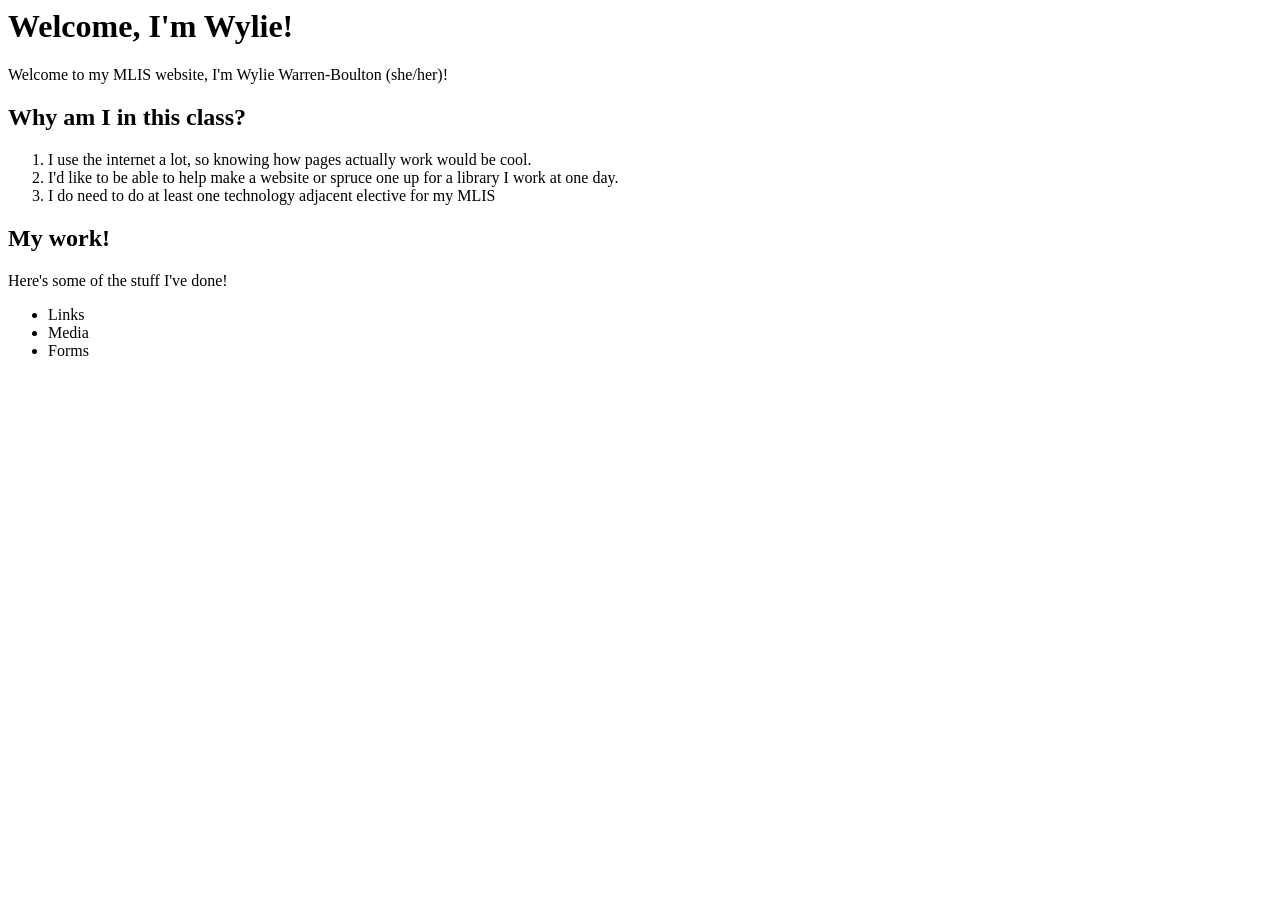
<file: Index.html>
<html>

 <head>
  <title> Wylie's MLIS Website! </title>
 </head>
 
 <body>
  <h1> Welcome, I'm Wylie! </h1> 
   <p> Welcome to my MLIS website, I'm Wylie Warren-Boulton (she/her)! </p>
  
  <h2> Why am I in this class? </h2>
   <ol>
    <li> I use the internet a lot, so knowing how pages actually work would be cool. </li>
    <li> I'd like to be able to help make a website or spruce one up for a library I work at one day. </li>
    <li> I do need to do at least one technology adjacent elective for my MLIS </li>
   </ol>

  <h2> My work! </h2>
   <p> Here's some of the stuff I've done! </p>
   <ul>
    <li> Links </li>
    <li> Media </li>
    <li> Forms </li>
   </ul>

 </body>

</html>
</file>
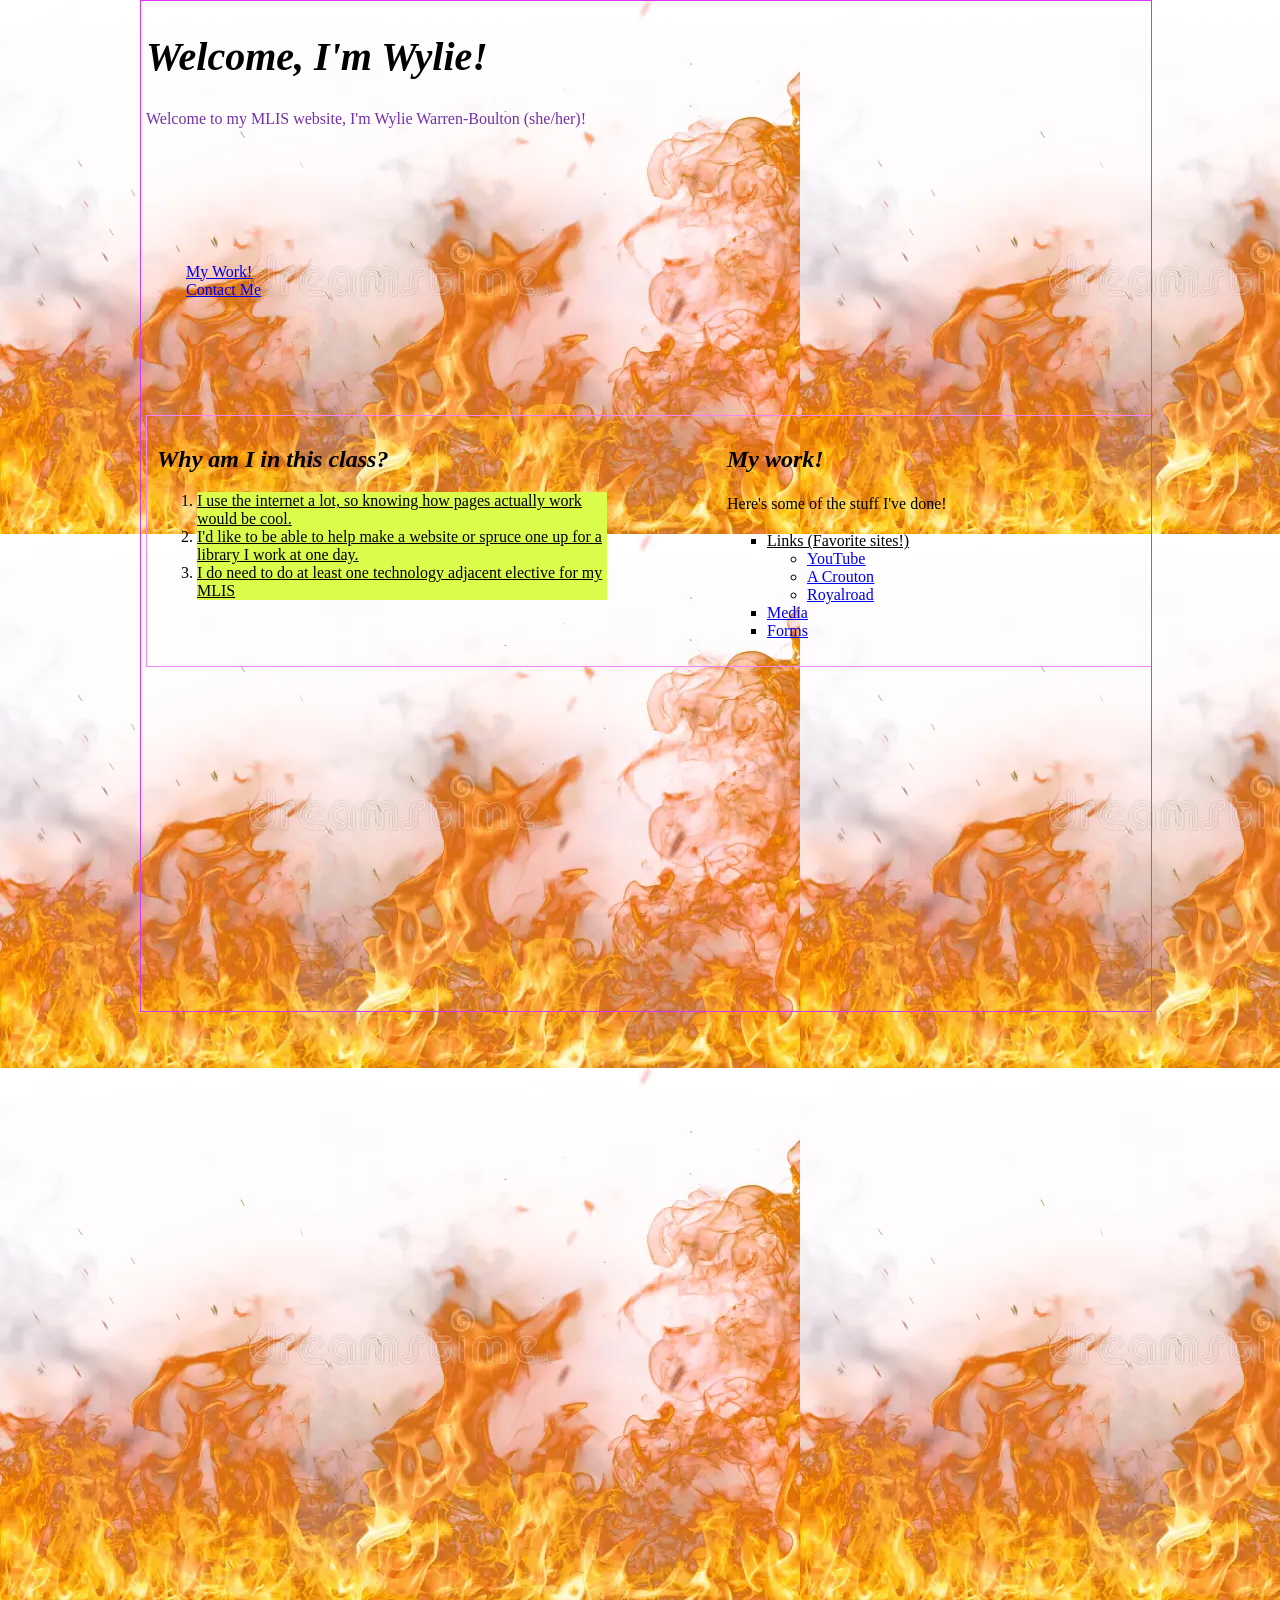
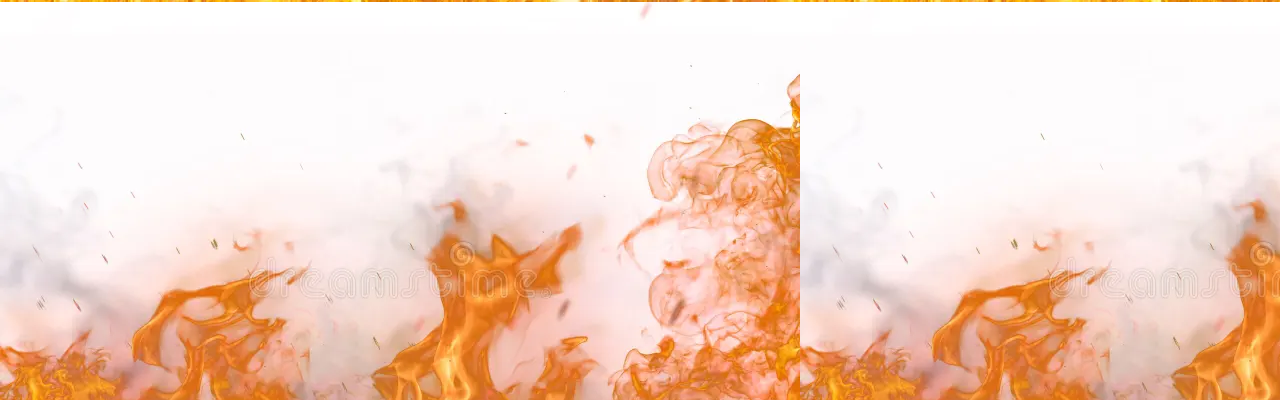
<file: index.html>
<!DOCTYPE html>
<html lang="en">
<!-- hello professor! -->

 <head>
  <title> Wylie's MLIS Website! </title>
  <meta name="description" content="my website for LIS 753" />
  <meta name="keywords" content="beginner, cool, website" />
  <meta name="robots" content="nofollow" />
  <meta name="author" content="Wylie Warren-Boulton" />
  <meta charset="UTF-8">
  <meta name="viewport" content="width=device-width,initial-scale=1" />
  <link href="css/styles.css" type="text/css" rel="stylesheet" />
 </head>

 <!--[if lt IE 9]>
<script src="http://html5shiv.googlecode.com/svn/
trunk/html5.js"></script>
<![endif]-->
 
 <body id="index">
 <div id="page">
  
  <header>
   <h1> Welcome, I'm Wylie! </h1> 
    <p id="me"> Welcome to my MLIS website, I'm Wylie Warren-Boulton (she/her)! </p>
  </header>

   <nav>
   <ul class="nav">
    <li> <a href="#work"> My Work! </a> </li>
    <li> <a href="#contact"> Contact Me </a> </li>
   </ul>
   </nav>
   <aside> <p> <img src="images/trans.png" alt="trans flag" width="600" height="450" class="iimage"/> </p> </aside>
  
  <div id="content">
  <article id="icolumn1">
  <h2> Why am I in this class? </h2>
   <ol  class="list">
    <li class="info"> I use the internet a lot, so knowing how pages actually work would be cool. </li>
    <li class="info"> I'd like to be able to help make a website or spruce one up for a library I work at one day. </li>
    <li class="info"> I do need to do at least one technology adjacent elective for my MLIS </li>
   </ol>
  </article>

  <article id="icolumn2">
  <h2 id="work"> My work! </h2>
   <section> <p> Here's some of the stuff I've done! </p> </section>
   <ul class="list">
    <li> Links (Favorite sites!)
     <ul>
      <li> <a href="https://www.youtube.com/"> YouTube </a>
      <li> <a href="https://crouton.net/"> A Crouton </a>
      <li> <a href="https://www.royalroad.com/home"> Royalroad </a>
     </ul>
    </li>
    <li> <a href="media.html"> Media </a> </li>
    <li> <a href="forms.html"> Forms </a> </li>
   </ul>
   </article>
   </div>

  <footer>
  <h3 id="contact"> Contact </h3>
   <p> <a href="mailto:wwarrenboulton@my.dom.edu"> Email </a> </p>
   <p> &copy; 2026 </p>  
  </footer>
 </div>

 </body>

</html>
</file>
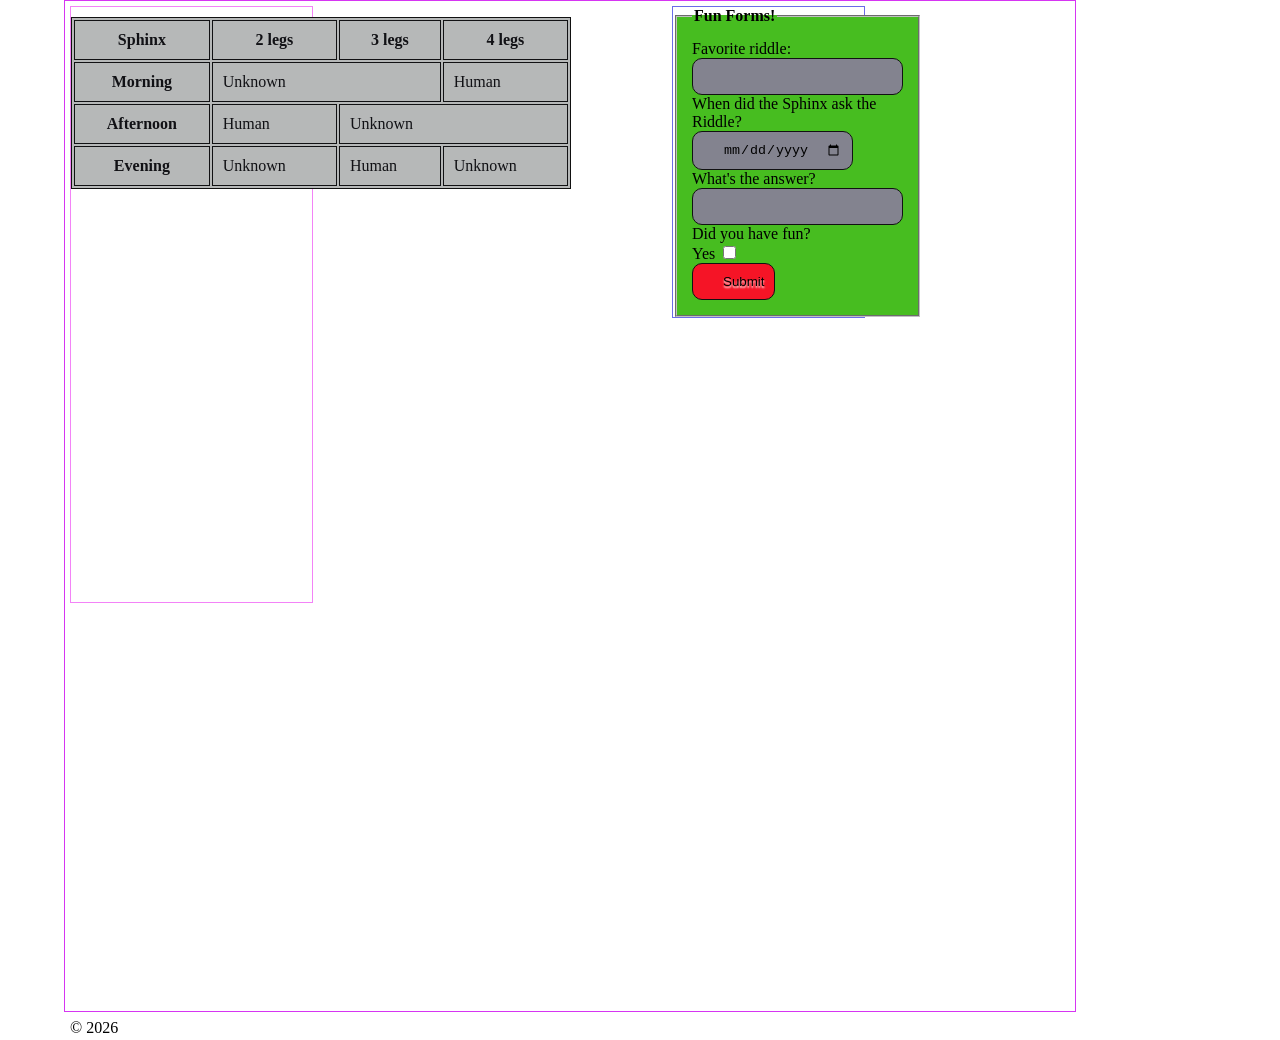
<file: forms.html>
<!DOCTYPE html>
<html>
<!-- greetings oedipus -->

 <head>
  <title> Sphinx! </title>
  <meta name="description" content="riddles galore" />
  <meta name="keywords" content="riddles, sphinx, oedipus" />
  <meta name="robots" content="nofollow" />
  <meta name="author" content="Wylie Warren-Boulton" />
  <meta charset="UTF-8">
  <link href="css/styles.css" type="text/css" rel="stylesheet" />
 </head>

 <body id="forms">
 <div id="page">

  <div class="table" id="fcolumn1">
  <table>
   <tr>
    <th> Sphinx </th>
    <th scope="col"> 2 legs </th>
    <th scope="col"> 3 legs </th>
    <th scope="col"> 4 legs </th>
   </tr>
   <tr>
    <th scope="row"> Morning </th>
    <td colspan="2"> Unknown </td>
    <td> Human </td>
   </tr>
   <tr>
    <th scope="row"> Afternoon </th>
    <td> Human </td>
    <td colspan="2"> Unknown </td>
   </tr>
   <tr>
    <th scope="row"> Evening </th>
    <td> Unknown </td>
    <td> Human </td>
    <td> Unknown </td>
   </tr>
  </table>
  </div>

  <form action="http://www.example.com/subscribe.php"
method="get">
   <div class="forms" id="fcolumn2">
   <fieldset>
    <legend> Fun Forms! </legend>
    <label> Favorite riddle: <input type="text" name="favorite riddle" /> </label>
    <br />
    <label> When did the Sphinx ask the Riddle? <input type="date" name="when" /> </label> 
    <br />
    <label> What's the answer? <input type="password" name="answer" />  </label> 
    <br />
    <label for="fun"> Did you have fun? </label> <br /> <label for="yes"> Yes </label> <input id="yes" type="checkbox" name="fun" value="yes" /> 
    <br />
    <input id="submit" type="submit" value="Submit" />
   </fieldset>
   </div>
  </form>
   
   <br />
   <p class="copyright"> &copy; 2026 </p>  

 </div>
 </body>

</html>
</file>
<file: css/styles.css>
/* general rules */

body {font-family: Georgia, Times, serif;}
h1 {font-size: 250%;}
h1, h2, h3 {font-weight: bold;}
h1, h2, h3 {font-style: oblique;}
ul {text-decoration: underline;}
ol {text-decoration: underline;}
a:link {text-decoration: underline;}
a:visited {text-decoration: line-through;}
p {line-height: 1.5em;}
p {text-align: left;}

/* id and class rules */

p#me {color: #7132a8;}
li.info {background-color: #dcfc4c;}

/* div practice */

div {border: thin solid #f383f7;}
div#page {height: 1000px; width: 1000px; overflow: scroll; 
       border: thin solid #d635f2;
       padding: 5px 5px 5px 5px;}
div.media {border: thin solid #34ebeb;}
div.forms {border: thin solid #6b6be8;}
ul.list {list-style-type: square;}
ol.list {list-style-type: decimal;}

/* table practice */

table {width: 500px; margin: 10px auto 10px auto; 
       background-color: #b6b8b8; color: #111115;
       border: thin solid #111111;}
th, td {padding: 10px 10px 10px 10px;
        border: thin solid #111113;}f
th {font-weight: bold;}

/* forms practice */

input {border: thin solid #111112; border-radius: 10px;
       background-color: #83838f;
       padding: 10px 10px 10px 30px;}
input:focus {background-color: #f5f5f7;}
input#submit {text-shadow: 0px 2px 2px #ffffff;
              background-color: #f51426;}
input#submit:hover {background-color: #bd202d;}
legend {font-weight: bold;}
fieldset {padding: 15px 15px 15px 15px;
          background-color: #47bd20;}

/* layouts practice */

body#index {width: 1000px; height: 2000px; margin: 0 auto;}
article#icolumn1, article#icolumn2 {width: 450px; margin: 10px; float: left;}
body#forms {width: 90%; margin: 0 auto;}
div#fcolumn1, div#fcolumn2 {width: 48%; float: left;}
p.copyright {position: absolute; top: 1000px;}

/* image css practice */

img.iimage {width: 250px; height: 250px; 
            display: block; margin: 0 auto;}
body#index {background-image: url("../images/fire.webp")}

/* flexbox and css grid */
nav {display: flex; list-style-type: none; flex-direction: row; align-items: center; justify-content: space-around;}
ul.nav {list-style-type: none;}
@media (width <= 600px) {
  nav {flex-direction: column; align-items: flex-start;} }
div#page {display: grid; grid-template-columns: 1fr 1fr; gap: 100px;}
header {grid-column: 1 / 2; grid-row: 1;}
nav {grid-column: 1 / 2; grid-row: 2;}
div#content {display: grid; grid-template-columns: 1fr 1fr; gap: 100px;}
div#content {grid-column: 1 / 2; grid-row: 3;}
article#icolumn1 {grid-column: 1; grid-row: 1;}
article#icolumn2 {grid-column: 2; grid-row: 1;}
aside {grid-column: 2; grid-row: 4;}
footer {grid-column: 1 / 2; grid-row: 5;}
@media (width <= 600px) {
  div#page {grid-template-columns: 1fr}
  article#icolumn2 {grid-column: 1; grid-row: 2;}
  footer {grid-column: 1; grid-row: 3;} }
header, section, footer, aside, nav, article, figure
{
display: block;}
</file>
